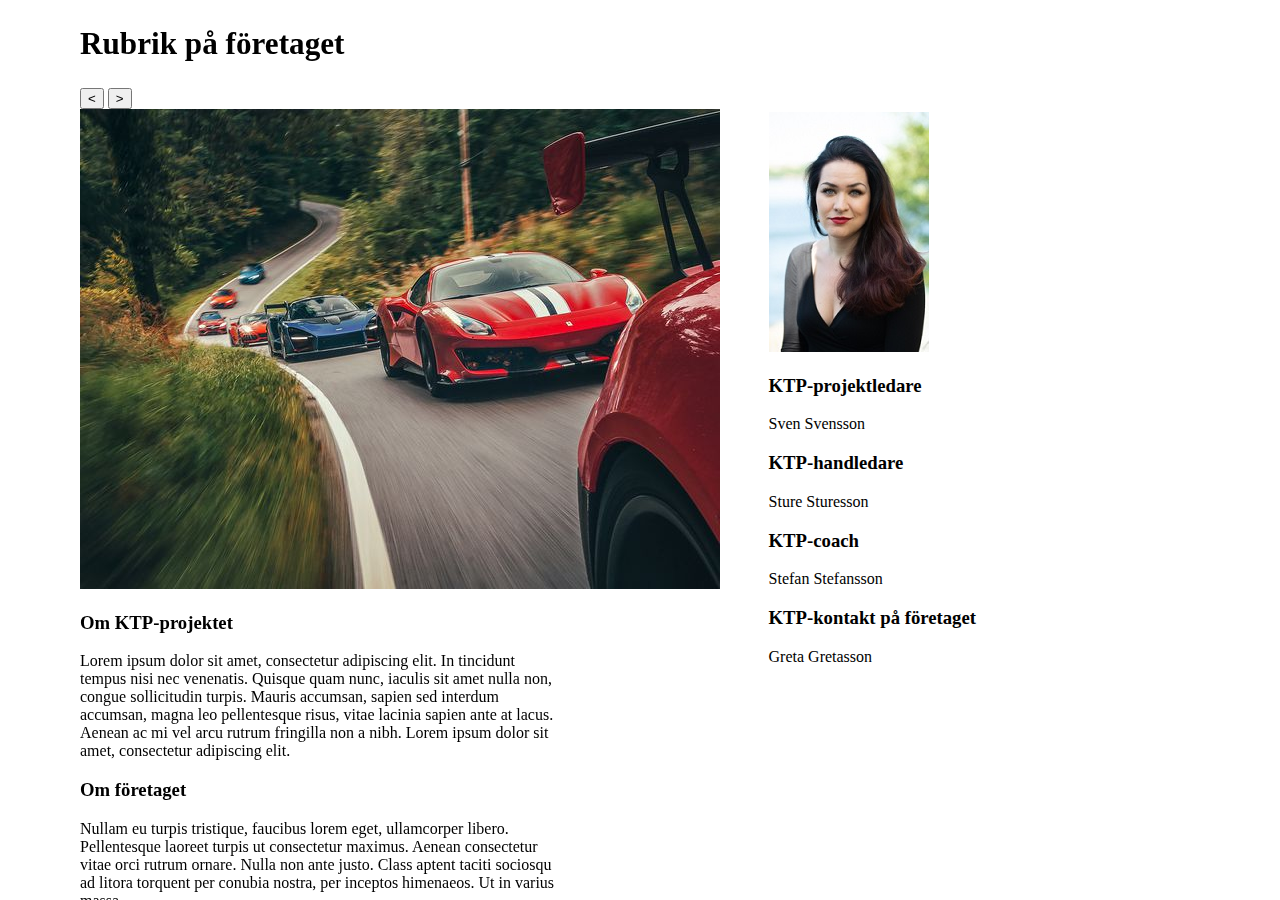
<file: projektsida.html>
<!DOCTYPE html>
<html>
    <head>
    <meta charset="UTF-8">
    <title>Title of the document</title>
    <link rel="stylesheet" type="text/css" href="projektsida.css">
    
    
    </head>

    <header>

    </header>

    <body>
        <main>
            <div id="projektRubrik">
                <h2>
                    Rubrik på företaget
                </h2>
            </div>

            <!--    Bildspel    -->
            <div id="bildspel">
                <div>
                    <button onclick="show_image('left')">&lt;</button>
                    <button onclick="show_image('right')">&gt;</button>
                </div>
                    
                <div>
                    <img id="main-image" alt="Bildspel">
                </div>

                <script src="./projektsidaJS.js"></script>
            </div>

            <div id="projektInfo">
                <h3>
                    Om KTP-projektet
                </h3>
                <p>
                    Lorem ipsum dolor sit amet, consectetur adipiscing elit. In tincidunt tempus nisi nec venenatis.  Quisque quam nunc, iaculis sit amet nulla non, congue sollicitudin turpis. 
                    Mauris accumsan, sapien sed interdum accumsan, magna leo pellentesque risus, vitae lacinia sapien ante at lacus. Aenean ac mi vel arcu rutrum fringilla non a nibh. Lorem ipsum dolor sit amet, consectetur adipiscing elit.
                </p>
            </div>

            <div id="projektVerksamhet">
                <h3>
                    Om företaget
                </h3>
                <p>
                    Nullam eu turpis tristique, faucibus lorem eget, ullamcorper libero. Pellentesque laoreet turpis ut consectetur maximus. 
                    Aenean consectetur vitae orci rutrum ornare. Nulla non ante justo. Class aptent taciti sociosqu ad litora torquent per conubia nostra, per inceptos himenaeos. Ut in varius massa. 
                </p>
            </div>
        </main>

        <aside>
            <div>
                <img src="projektledare/person.jpg" alt="bild på projektledare">
            </div>
            <div>
                <h3>
                    KTP-projektledare
                </h3>
                <p>
                    Sven Svensson
                </p>
            </div>

            <div>
                <h3>
                    KTP-handledare
                </h3>
                <p>
                    Sture Sturesson
                </p>
            </div>

            <div>
                <h3>
                    KTP-coach  
                </h3>
                <p>
                    Stefan Stefansson
                </p>
            </div>

            <div>
                <h3>
                    KTP-kontakt på företaget  
                </h3>
                <p>
                      Greta Gretasson
                </p>
            </div>
        </aside>

    </body>

</html>
</file>
<file: projektsida.css>
body {
 /*   display: grid;
    grid-template-columns: auto auto auto;  */

    max-width: 60%;
    min-width: 1120px;
    margin: 0 auto;
    position:relative;
}

#projektRubrik {
    font-size: 1.3em;
}

#projektInfo {
    max-width: 40%;
    max-height: 25%;
}

#projektVerksamhet {
    max-width: 40%;
    max-height: 25%;
}

main {
    position: fixed;
}

aside {
    float: right;
    margin-top: 10%;
    margin-right: 20%;
}
</file>
